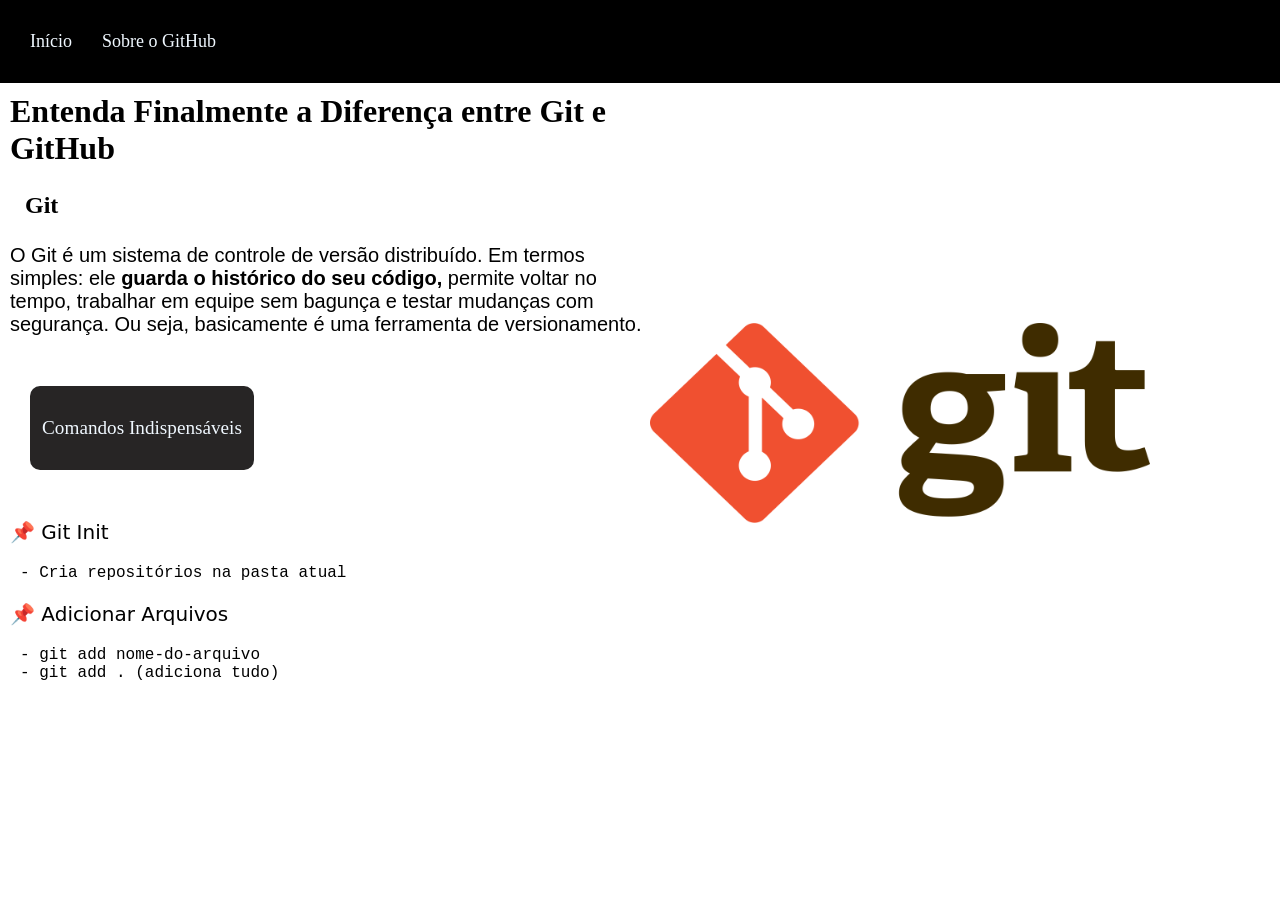
<file: Sites/Git e GitHub/index.html>
<!DOCTYPE html>
<html lang="pt-br">
<head>
    <meta charset="UTF-8">
    <meta name="viewport" content="width=device-width, initial-scale=1.0">
    <title>Git/GitHub</title>
    <link rel="stylesheet" href="style.css">
</head>
<body>

<header>
<nav>
    <ul>
        <li><a href="index.html"> Início</a> </li>
            <li><a href="github.html"> Sobre o GitHub</a>
        </li>
    </ul>
</nav>
</header>

<div class="img"><img src="Git-logo.png" height="200" width="500"></div>



    <h1>Entenda Finalmente a Diferença entre Git e GitHub</h1>
    <h2> Git</h2>
    <div class="texto"><p>O Git é um sistema de controle de versão distribuído. Em termos simples: ele <b>guarda o histórico do seu código,</b> permite voltar no tempo, trabalhar em equipe sem bagunça e testar mudanças com segurança. Ou seja, basicamente é uma ferramenta de versionamento. </p></div>



    <div class="box">
        <div class="quadrado">
        <p>Comandos Indispensáveis</p>
    </div>
</div>


<div class="topicos">
    <p>📌 Git Init</p>
</div>

    <div class="descricao">
        <p>- Cria repositórios na pasta atual</p>
    </div>

 <div class="topicos">
    <p>📌 Adicionar Arquivos</p>
 </div>

        <div class="descricao">
            <p>- git add nome-do-arquivo <br>- git add . (adiciona tudo)</p>
        </div>

        

</body>
</html>
</file>
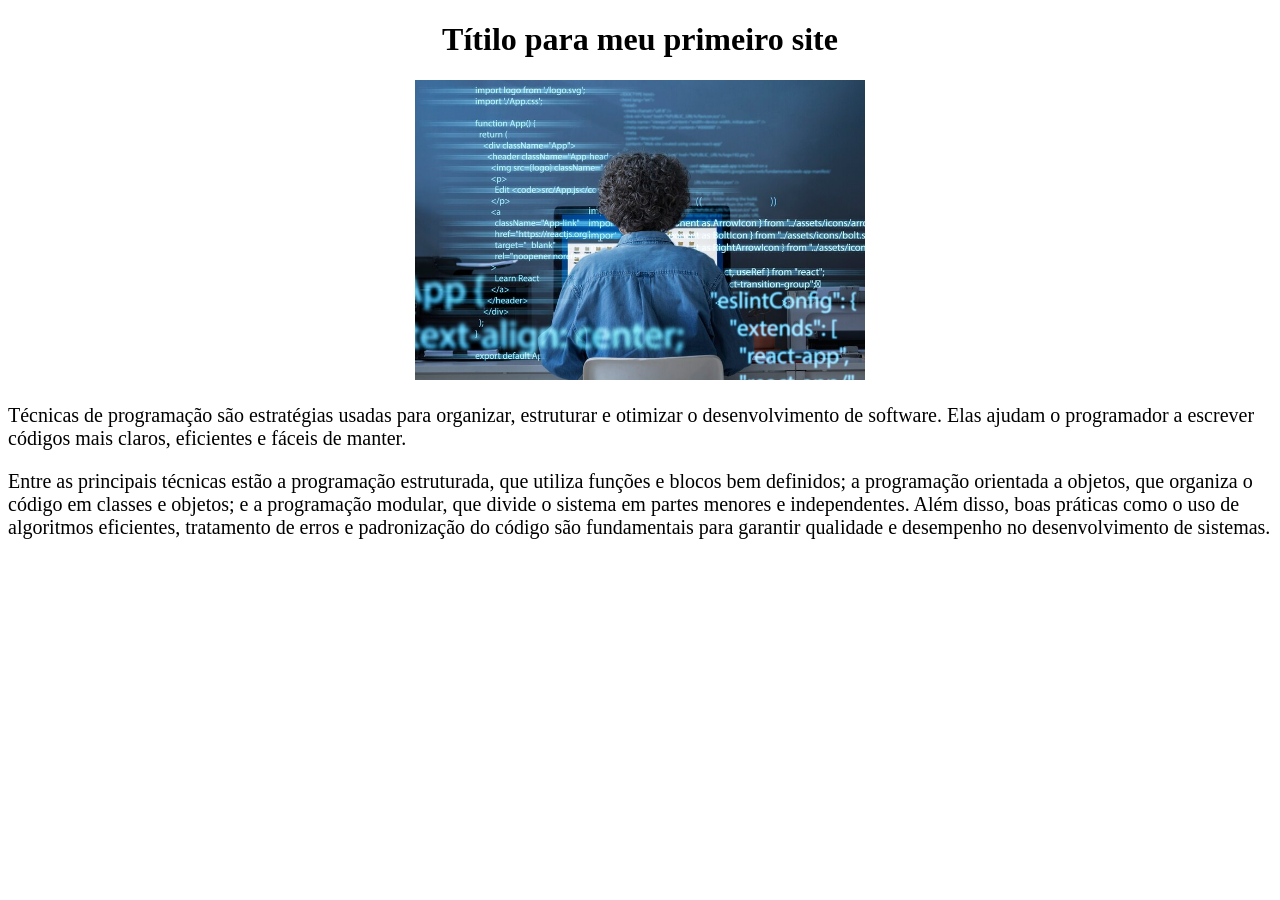
<file: Sites/Meu primeiro site/index.html>
<!DOCTYPE html>
<html lang="en">
<head>
    <meta charset="UTF-8">
    <meta name="viewport" content="width=device-width, initial-scale=1.0">
    <link rel="stylesheet" href="style.css">
    <title>Meu primeiro site</title>

</head>

<body>

    <div class="center">
<h1> Títilo para meu primeiro site </h1>
<img src="1.jpg" width="450" height="300" alt="foto ilustrativa"></div>


    <p> Técnicas de programação são estratégias usadas para organizar, estruturar e otimizar o desenvolvimento de software. Elas ajudam o programador a escrever códigos mais claros, eficientes e fáceis de manter.

    <p>Entre as principais técnicas estão a programação estruturada, que utiliza funções e blocos bem definidos; a programação orientada a objetos, que organiza o código em classes e objetos; e a programação modular, que divide o sistema em partes menores e independentes. Além disso, boas práticas como o uso de algoritmos eficientes, tratamento de erros e padronização do código são fundamentais para garantir qualidade e desempenho no desenvolvimento de sistemas.</p>
</p>
</body>
</html>
</file>
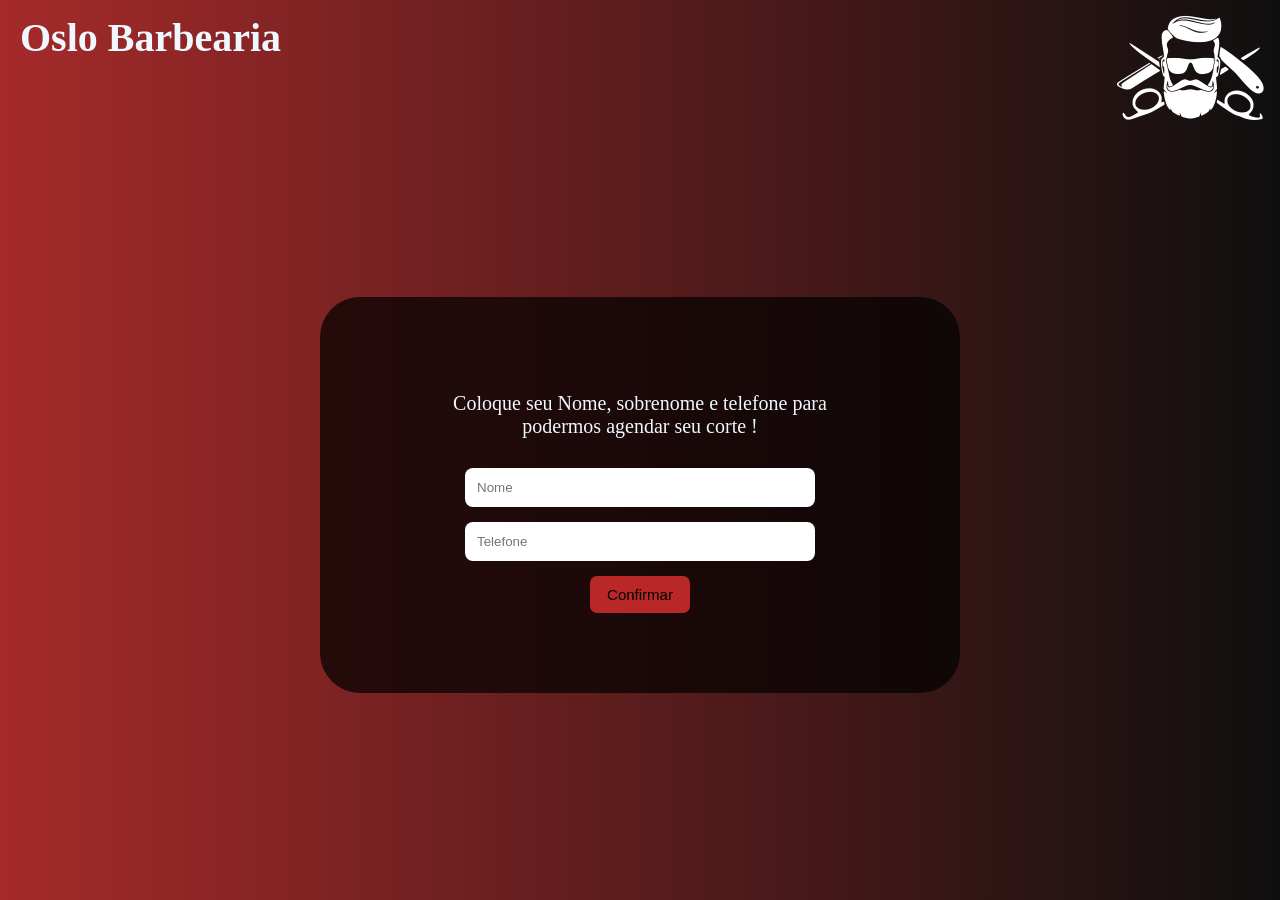
<file: Sites/Oslo Barbearia/index.html>
<!DOCTYPE html>
<html lang="pt-br">
<head>
    <meta charset="UTF-8">
    <meta name="viewport" content="width=device-width, initial-scale=1.0">
    <link rel="stylesheet" href="style.css">
    <link rel="shortcut icon" href="BARBEARIA OSLO2.png" type="image/x-icon">
    <title>Oslo Barbearia</title>


</head>

        <body class="pagina_de_cadastro">

   <img src="LOGO BARBEARIA.png">
    <div class="titulo"><h1>Oslo Barbearia</h1></div>

<div class="cadastro">
    <div class="escrita_cadastro"><p>Coloque seu Nome, sobrenome e telefone para podermos agendar seu corte !</p> </div>
        <input type="text" placeholder="Nome">
            <input type="tel" placeholder="Telefone">
                      <button>Confirmar</button>
</div>

</body>
</html>
</file>
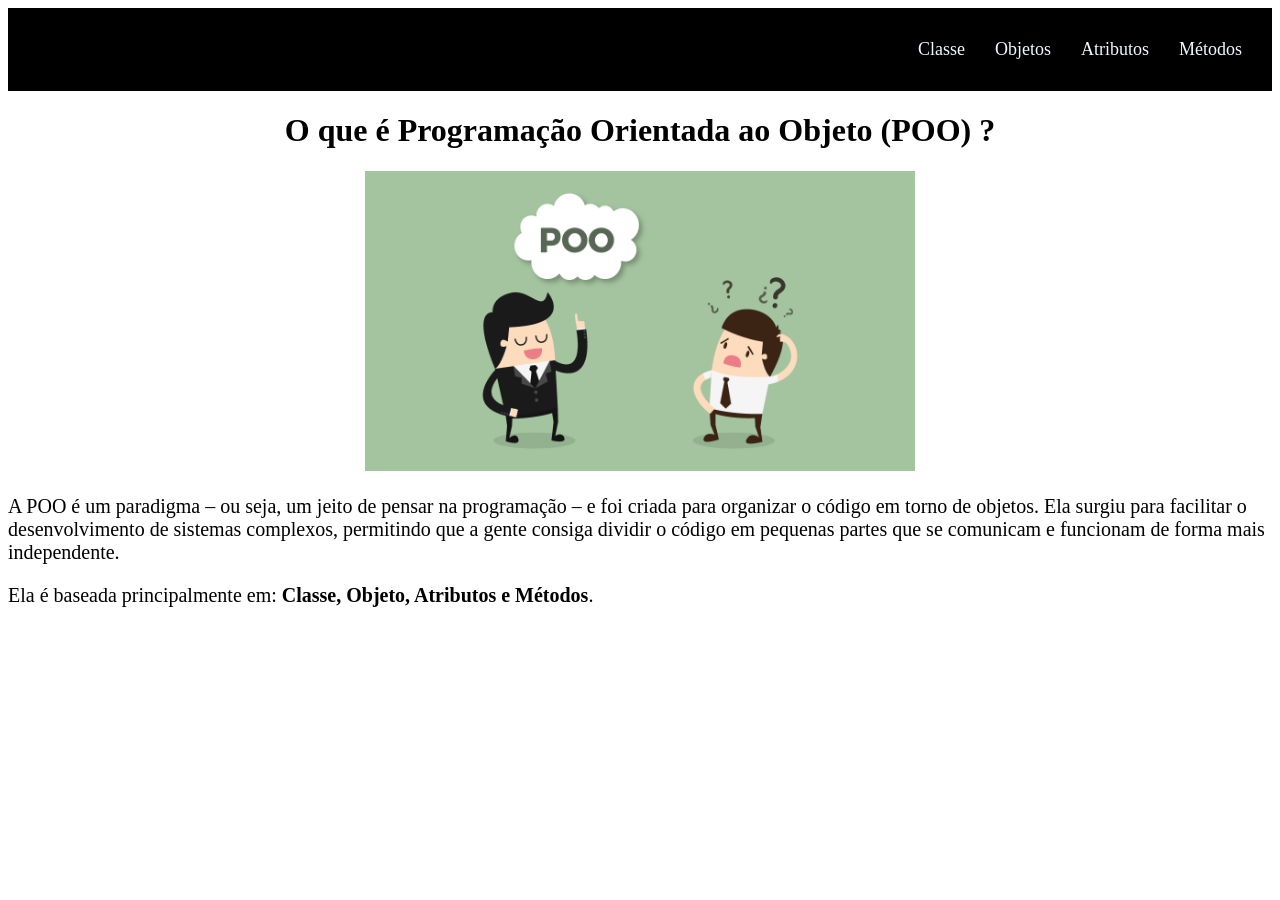
<file: Sites/SitePOO/index.html>
<!DOCTYPE html>
<html lang="pt-br">
<head>
    <meta charset="UTF-8">
    <meta name="viewport" content="width=device-width, initial-scale=1.0">
    <link rel="stylesheet" href="style.css">
    <title> mais sobre POO</title>
</head>

<body>

    <header>
    <nav>
        <ul>
            <li> <a href="classe.html">Classe</a></li>
            <li> <a href="objeto.html">Objetos</a></li>
            <li> <a href="atributos.html">Atributos</a></li>
            <li> <a href="metodos.html">Métodos</a></li>
        </ul>
    </nav>
    
    </header>

    <div class="center">
    <H1>O que é Programação Orientada ao Objeto (POO) ?</H1>
    <img src="imagem1.png" width="550" height="300"></div>

    <p>A POO é um paradigma – ou seja, um jeito de pensar na programação – e foi criada para organizar o código em torno de objetos. Ela surgiu para facilitar o desenvolvimento de sistemas complexos, permitindo que a gente consiga dividir o código em pequenas partes que se comunicam e funcionam de forma mais independente. </p>

    <p> Ela é baseada principalmente em: <b> Classe, Objeto, Atributos e Métodos</b>.</p>



</body>
</html>
</file>
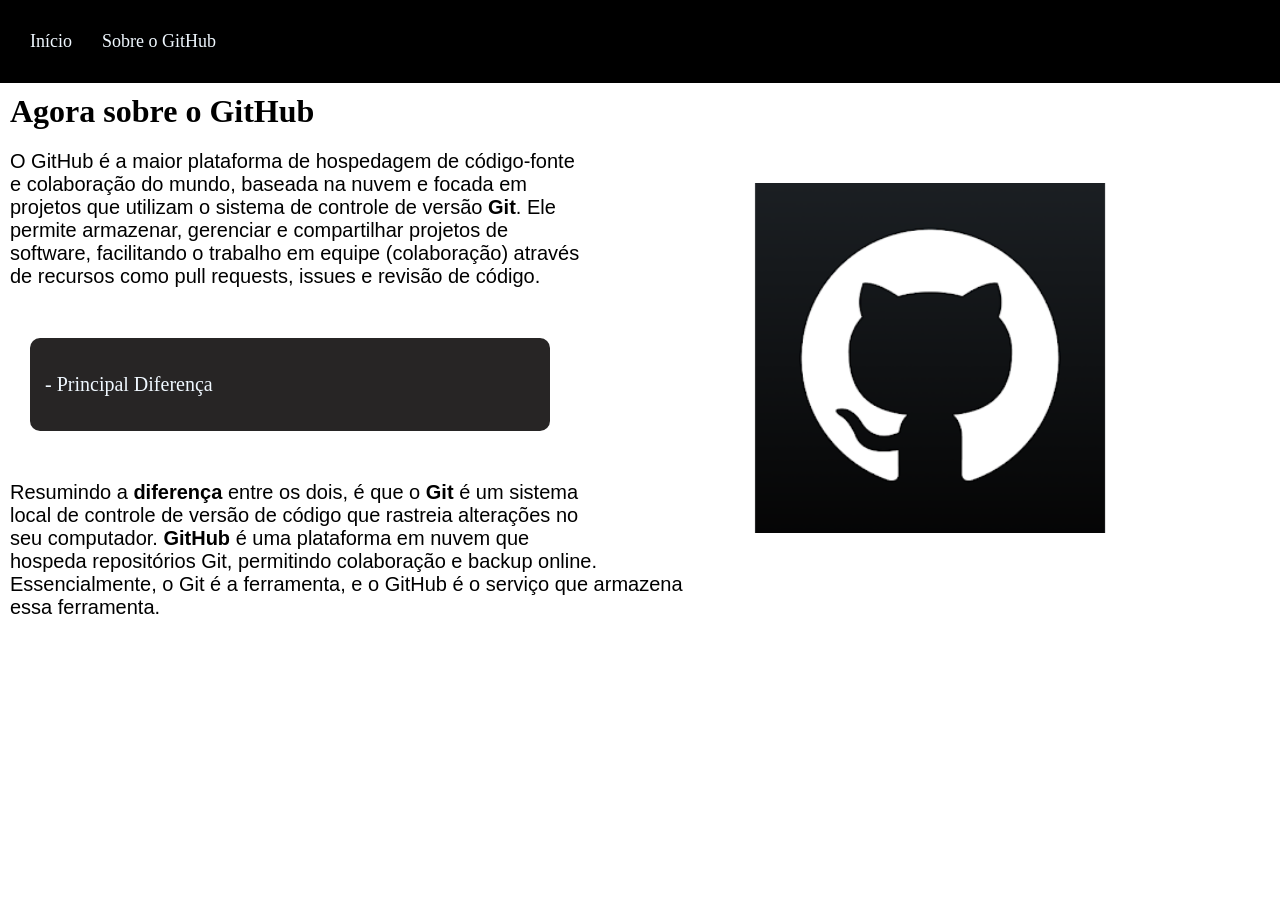
<file: Sites/Git e GitHub/github.html>
<!DOCTYPE html>
<html lang="pt-br">
<head>
    <meta charset="UTF-8">
    <meta name="viewport" content="width=device-width, initial-scale=1.0">
    <title>Git/GitHub</title>
    <link rel="stylesheet" href="style.css">
</head>
<body>

<header>
<nav>
    <ul>
        <li> <a href="index.html"> Início</a> </li>
            <li> <a href="github.html"> Sobre o GitHub</a>


        </li>
    </ul>
</nav>
</header>

<div class="img2"><img src="github.png" height="350" width="700"></div>

    <h1>Agora sobre o GitHub</h1>

    <div class="texto"> <p> O GitHub é a maior plataforma de hospedagem de código-fonte e colaboração do mundo, baseada na nuvem e focada em projetos que utilizam o sistema de controle de versão <b>Git</b>. Ele permite armazenar, gerenciar e compartilhar projetos de software, facilitando o trabalho em equipe (colaboração) através de recursos como pull requests, issues e revisão de código.</p>
    </div>

    <div class="box2">
        <div class="quadrado2"> <p>- Principal Diferença</p>
             </div>
    </div>
   
    <div class="texto"><p>Resumindo a <b>diferença </b>entre os dois, é que o <b>Git</b> é um sistema local de controle de versão de código que rastreia alterações no seu computador. <b>GitHub</b> é uma plataforma em nuvem que hospeda repositórios Git, permitindo colaboração e backup online. Essencialmente, o Git é a ferramenta, e o GitHub é o serviço que armazena essa ferramenta.</p></div>

</body>
</html>
</file>
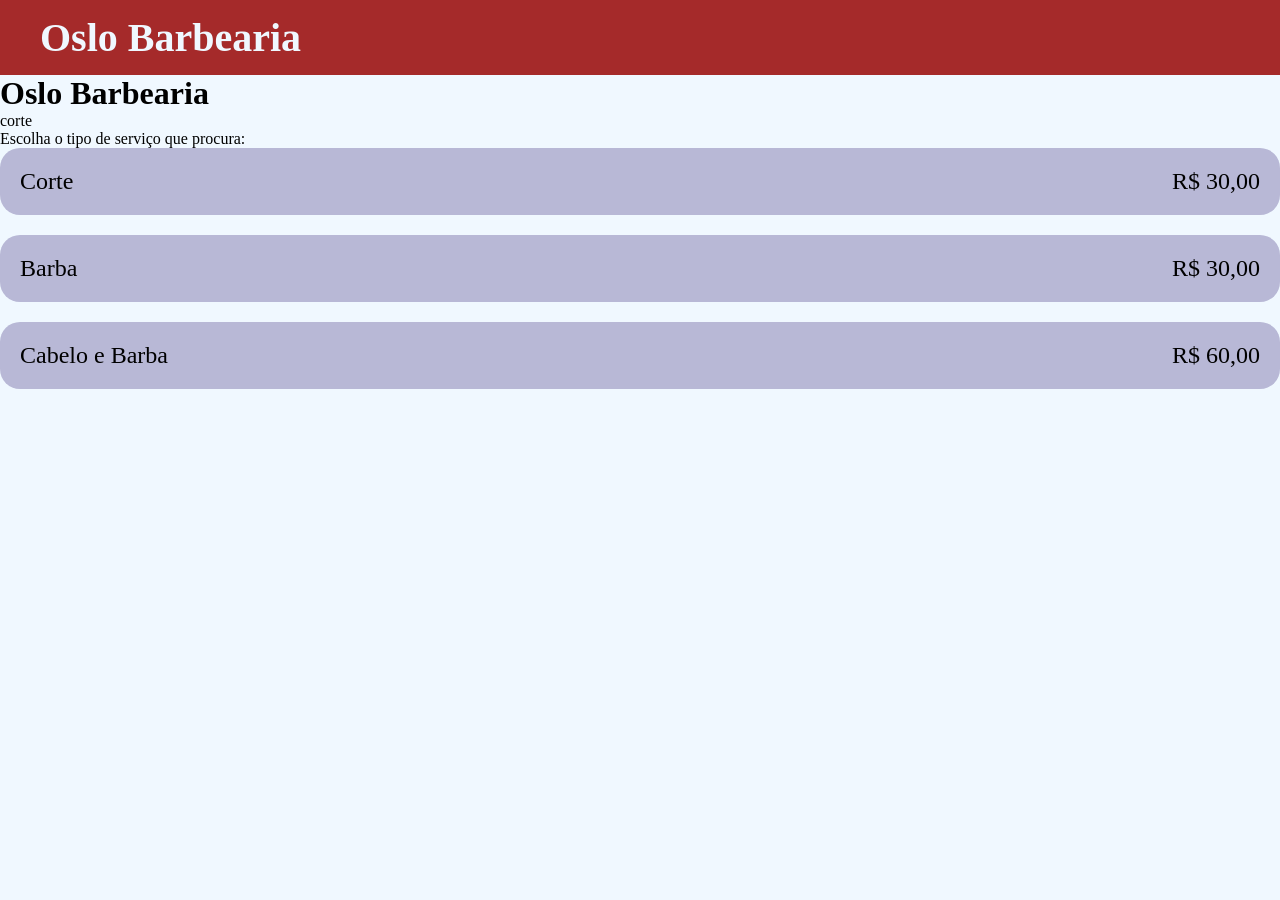
<file: Sites/Oslo Barbearia/pagina2.html>
<!DOCTYPE html>
<html lang="pt-br">
<head>
    <meta charset="UTF-8">
    <meta name="viewport" content="width=device-width, initial-scale=1.0">
    <link rel="stylesheet" href="style.css">
    <link rel="shortcut icon" href="BARBEARIA OSLO2.png" type="image/x-icon">
    <title>Oslo Barbearia</title>

</head>
        <body class="pagina_de_corte">

    <div class="container"> <div class="box">
        <div class="titulo">
            <h1>Oslo Barbearia</h1></div> </div> </div>

        <div class="header">
        <h1>Oslo Barbearia</h1>
        <span>corte</span>
    </div>

    <div class="container">
        <div class="title">
            Escolha o tipo de serviço que procura:
        </div>

        <div class="card">
            <span>Corte</span>
            <span>R$ 30,00</span>
        </div>

        <div class="card">
            <span>Barba</span>
            <span>R$ 30,00</span>
        </div>

          <div class="card">
            <span>Cabelo e Barba</span>
            <span>R$ 60,00</span>
        </div>

</body>

</html>
</file>
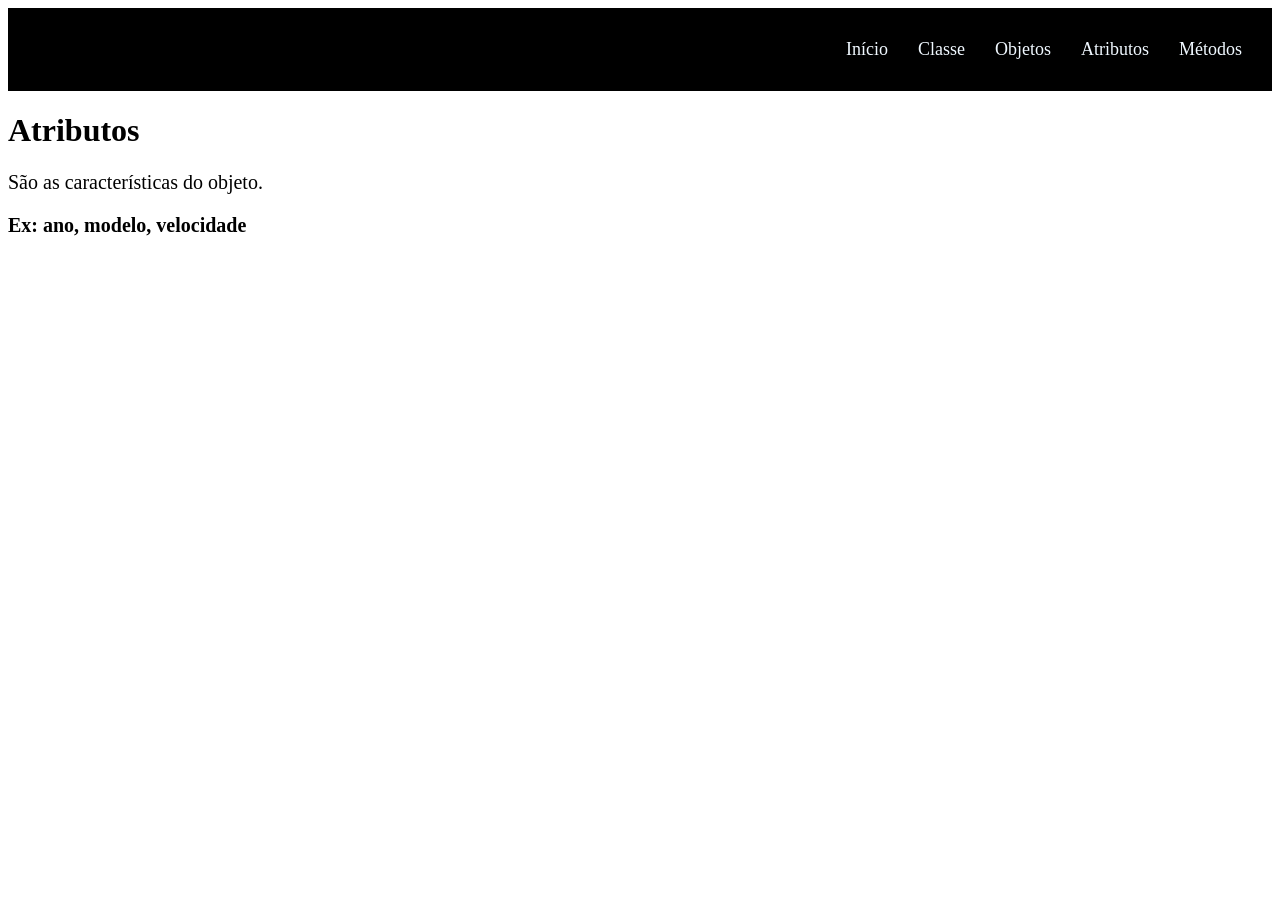
<file: Sites/SitePOO/atributos.html>
<!DOCTYPE html>
<html lang="en">
<head>
    <meta charset="UTF-8">
    <meta name="viewport" content="width=device-width, initial-scale=1.0">
    <title>mais sobre POO</title>
    <link rel="stylesheet" href="style.css">
</head>
<body>
    
       <header>
    <nav>
        <ul>
            <li> <a href="index.html">Início</a></li>
            <li> <a href="classe.html">Classe</a></li>
            <li> <a href="objeto.html">Objetos</a></li>
            <li> <a href="atributos.html">Atributos</a></li>
            <li> <a href="metodos.html">Métodos</a></li>
        </ul>
    </nav>
    
    </header>

    <h1>Atributos</h1>

    <p>São as características do objeto.</p>
    <p><b>Ex: ano, modelo, velocidade</b></p>


</body>
</html>
</file>
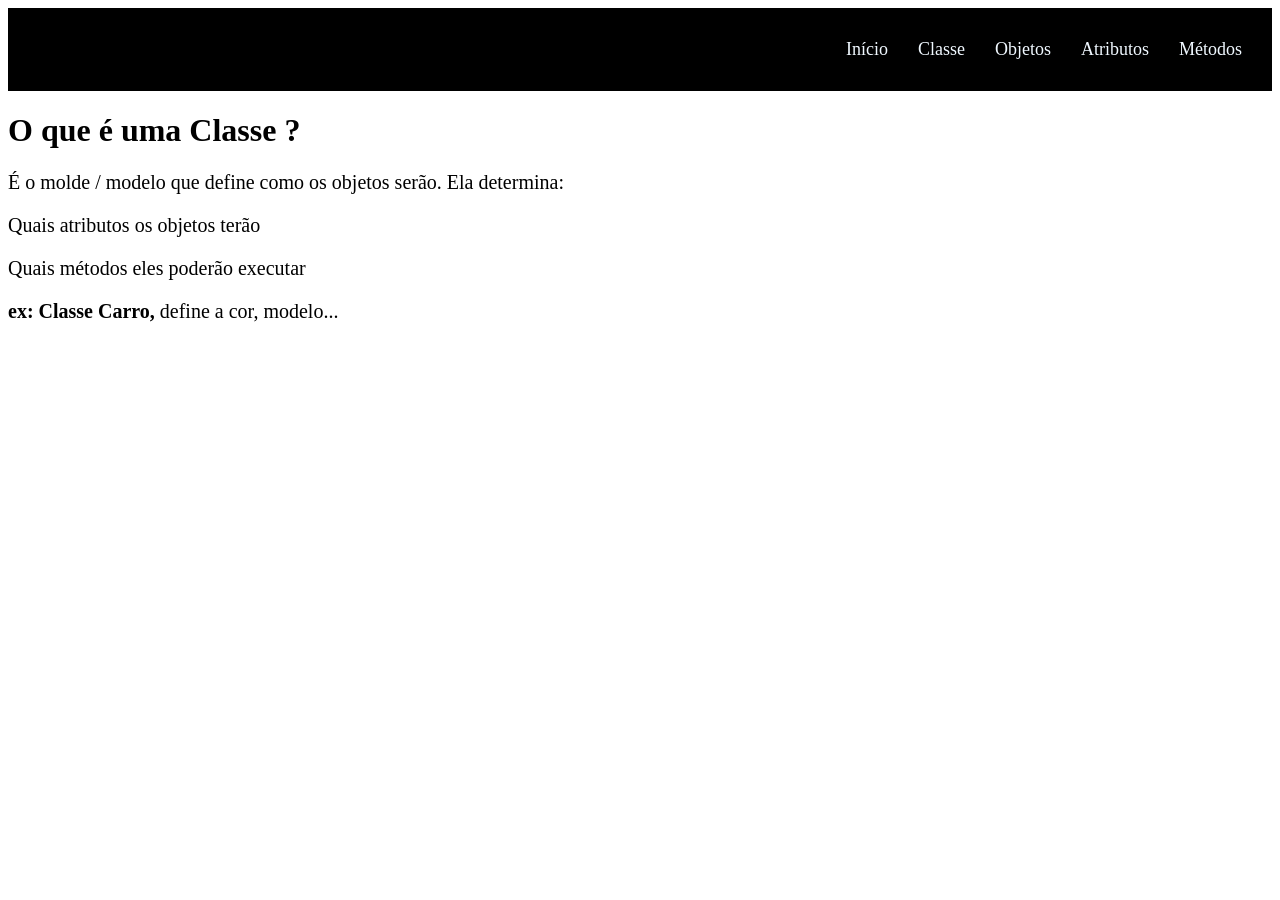
<file: Sites/SitePOO/classe.html>
<!DOCTYPE html>
<html lang="en">
<head>
    <meta charset="UTF-8">
    <meta name="viewport" content="width=device-width, initial-scale=1.0">
    <title>mais sobre POO</title>
    <link rel="stylesheet" href="style.css">
</head>
<body>

    <header>
    <nav>
        <ul>
            <li> <a href="index.html">Início</a></li>
            <li> <a href="classe.html">Classe</a></li>
            <li> <a href="objeto.html">Objetos</a></li>
            <li> <a href="atributos.html">Atributos</a></li>
            <li> <a href="metodos.html">Métodos</a></li>
        </ul>
    </nav>
    
    </header>

    <h1>O que é uma Classe ?</h1>
<p> É o molde / modelo que define como os objetos serão. Ela determina:</p>
<p>Quais atributos os objetos terão</p>
<p>Quais métodos eles poderão executar</p>
<p><b>ex: Classe Carro,</b> define a cor, modelo...</p>

</body>
</html>
</file>
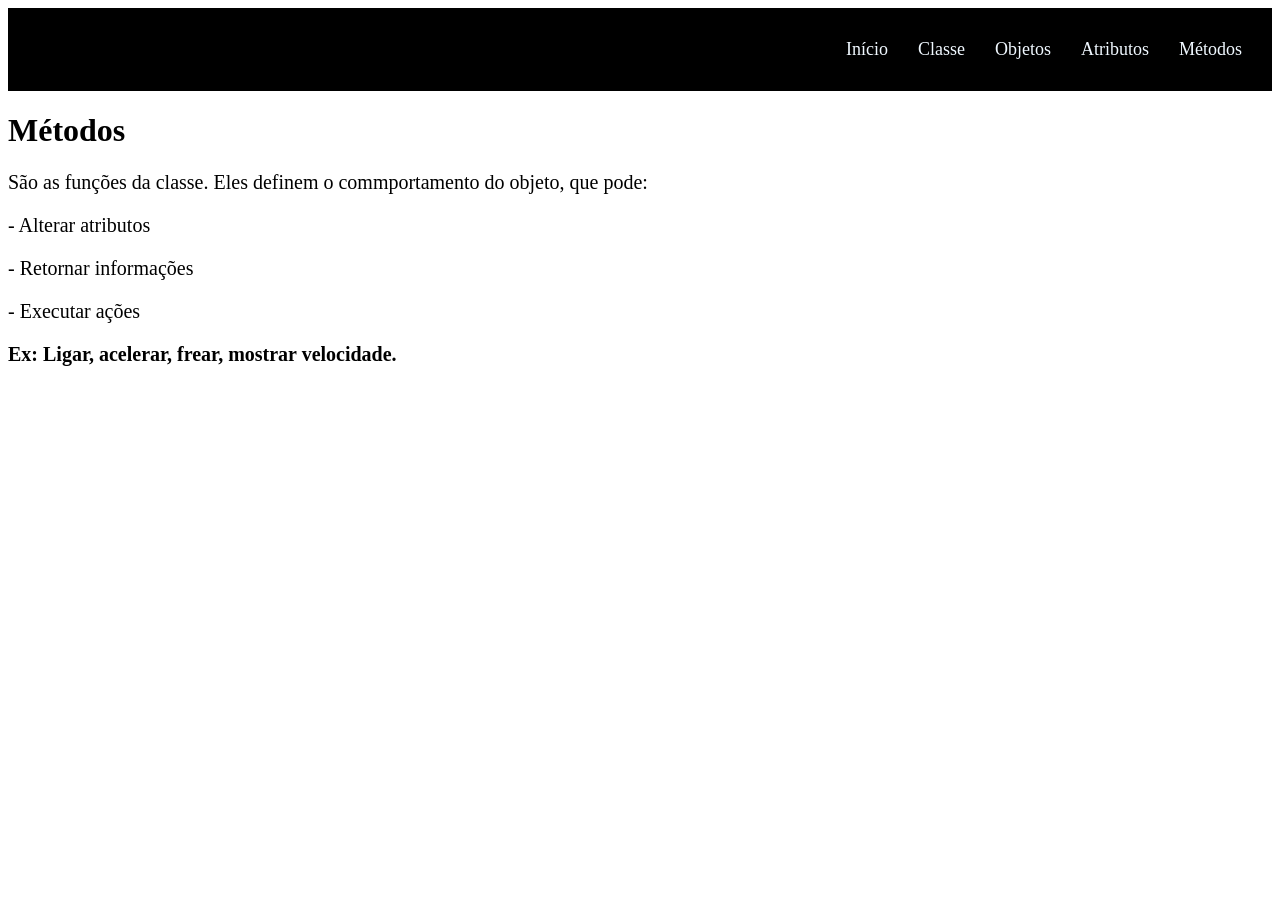
<file: Sites/SitePOO/metodos.html>
<!DOCTYPE html>
<html lang="en">
<head>
    <meta charset="UTF-8">
    <meta name="viewport" content="width=device-width, initial-scale=1.0">
    <title>mais sobre POO</title>
    <link rel="stylesheet" href="style.css">
</head>
<body>
    
        <header>
    <nav>
        <ul>
            <li> <a href="index.html">Início</a></li>
            <li> <a href="classe.html">Classe</a></li>
            <li> <a href="objeto.html">Objetos</a></li>
            <li> <a href="atributos.html">Atributos</a></li>
            <li> <a href="metodos.html">Métodos</a></li>
        </ul>
    </nav>
    
    </header>

    <h1>Métodos</h1>
    
    <p>São as funções da classe. Eles definem o commportamento do objeto, que pode:</p>
    <p> - Alterar atributos</p>
    <p> - Retornar informações</p>
    <p> - Executar ações</p>
<P><b>Ex: Ligar, acelerar, frear, mostrar velocidade.</b></P>
</body>
</html>
</file>
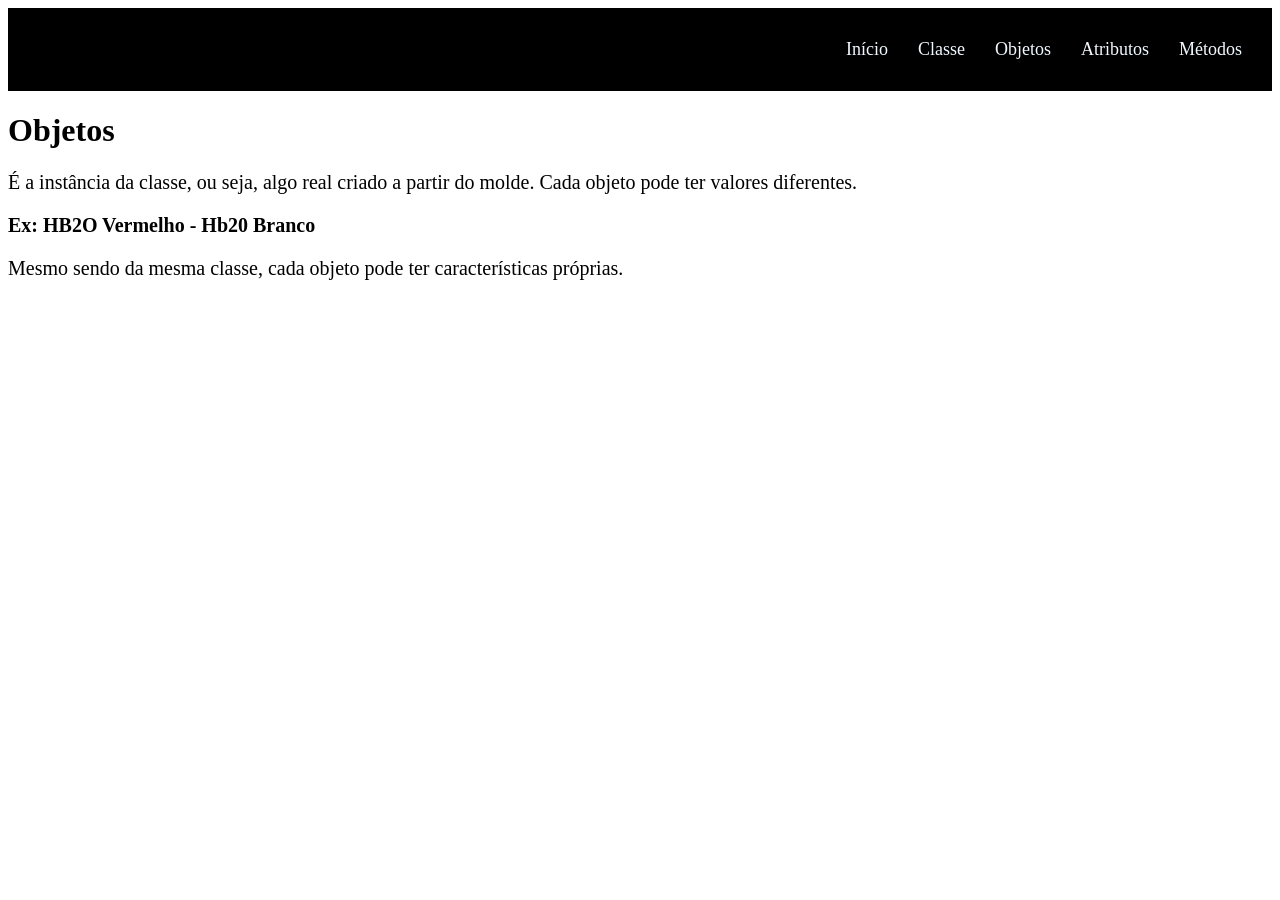
<file: Sites/SitePOO/objeto.html>
<!DOCTYPE html>
<html lang="en">
<head>
    <meta charset="UTF-8">
    <meta name="viewport" content="width=device-width, initial-scale=1.0">
    <title>mais sobre POO</title>
    <link rel="stylesheet" href="style.css">
</head>
<body>
            <header>
    <nav>
        <ul>
            <li> <a href="index.html">Início</a></li>
            <li> <a href="classe.html">Classe</a></li>
            <li> <a href="objeto.html">Objetos</a></li>
            <li> <a href="atributos.html">Atributos</a></li>
            <li> <a href="metodos.html">Métodos</a></li>
        </ul>
    </nav>
    
    </header>

<h1>Objetos</h1>
<p>É a instância da classe, ou seja, algo real criado a partir do molde. Cada objeto pode ter valores diferentes.</p>
<p><b>Ex: HB2O Vermelho - Hb20 Branco</b></p>
<p>Mesmo sendo da mesma classe, cada objeto pode ter características próprias.</p>

</body>
</html>
</file>
<file: Sites/Git e GitHub/style.css>
nav {
    background-color: black;
    padding: 15px 15px;
}

nav a{
    text-decoration: none;
    color:aliceblue;
    padding: 15px;
    font-size: large;
}

nav a:hover{
    color: rgb(160, 160, 160);
    transition: 0.3s;
}


ul{
        list-style: none;
        padding: 0;
}

nav ul {
    display: flex;
    justify-content: left;
}

h1{
    margin: 10px;
}

h2{
    margin: 25px;
}

.img {
    float: right;
    margin-right: 130px;
    margin-top: 240px;
}

.img2 {
    float: right;
    margin-right: 0px;
    margin-top: 100px;
}

.texto {
    max-width: 700px;
    font-size: 20px;
    font-family: sans-serif;
    margin: 10px;
}


.box{
display: flex;
padding: 30px;;
margin: 0;

}

.quadrado{
    display: flex;
    width: 200px;
    background-color: rgb(39, 37, 37);
    border-radius: 10px;

    justify-content: center;
    color: aliceblue;
    font-family: 'Times New Roman', Times, serif;
    font-size: larger;
    padding: 12px;
}

.box2{
display: flex;
padding: 30px;;
margin: 0;
}

.quadrado2{
    display: flex;
    width: 500px;
    background-color: rgb(39, 37, 37);
    border-radius: 10px;

    justify-content: left;
    color: aliceblue;
    font-family: 'Times New Roman', Times, serif;
    font-size: 20px;
    padding: 15px;

}

.topicos{
    margin: 10px;
    font-size: 20px;
    font-family: system-ui, -apple-system, BlinkMacSystemFont, 'Segoe UI', Roboto, Oxygen, Ubuntu, Cantarell, 'Open Sans', 'Helvetica Neue', sans-serif;

}

.descricao{
    margin:20px;
    font-family: 'Courier New', Courier, monospace;

}

body{
    margin: 0;
}
</file>
<file: Sites/Meu primeiro site/style.css>
.center{
    text-align: center;
}

p{
    font-family: 'Times New Roman', Times, serif;
    font-size: 20px;
}
</file>
<file: Sites/Oslo Barbearia/style.css>
*{                    /*Configuração de toda a página*/
    margin: 0;
    padding: 0;
    box-sizing: border-box;
}


.pagina_de_cadastro{      /*Configuração da 1° página*/
    background-image: linear-gradient(90deg,brown, rgb(15, 15, 15));
}

.pagina_de_corte{   /*Configuração da 2° página*/
    background-color: aliceblue;
}

img{
    float: right;
    margin-right: 15px;
    margin-top: 15px;
}

.titulo{                  /*Configuração do titulo*/
    display: flex;
    height: 75px;
    padding-inline: 20px;
    color: aliceblue;
    align-items: center;
    font-size: 20px;

}
    

.cadastro{
    position: absolute;
    top: 55%;
    left: 50%;
    transform: translate(-50%, -50%);   /*Centralizar a caixa preta no meio*/

    display: flex;
    flex-direction: column;
    gap: 15px;                           /*espaçamento dos elementos dentro da caixa preta*/
    border-radius: 40px;                 /*Design da caixa preta*/

    align-items: center;

    background-color: rgba(0, 0, 0, 0.7);    
    color: aliceblue;
    padding: 80px;
    font-family: Arial, Helvetica, sans-serif;
}

.escrita_cadastro{
    text-align: center;
    padding: 15px;
    font-size: 20px;
    font-family: Georgia, 'Times New Roman', Times, serif;

}

.cadastro input{
    width: 350px;
    border: none;
    padding: 12px;
    border-radius: 8px;
}

.cadastro button{
    width: 100px;
    padding: 10px;
    border: none;
    border-radius: 7px;
    font-size: 15px;
    background-color: rgb(185, 39, 39);
}

.cadastro button:hover{
    background-color:darkred;
    transition: 0.3s;
}

.box{  /*Configuração da faixa*/ 
    display: flex; 
    background-color: brown; 
    height: 75px; 
    padding-inline: 20px; 
    color: aliceblue; 
    align-items: center; }

    .card {
    background-color: #b8b8d6;
    padding: 20px;
    border-radius: 20px;
    margin-bottom: 20px;
    display: flex;
    justify-content: space-between;
    font-size: 24px;
    cursor: pointer;
    transition: 0.3s;
}
</file>
<file: Sites/SitePOO/style.css>
ul { 
    list-style: none; /*tirar bolinhas*/
    padding: 0%;
}

nav {
    background-color: black; /*faixa preta*/
    padding: 15px 15px;
}

nav a {
    text-decoration: none; /*tirar borda azul de link*/
    color: aliceblue; /*cor da letra*/
    padding: 15px; /*espaçamento*/
    font-size: large;
}

nav ul {
    display: flex; 
    justify-content: flex-end;
    list-style: none;
}

.center{
    text-align: center;
}

p{
font-family: 'Times New Roman', Times, serif;
font-size: 20px;
}
</file>
